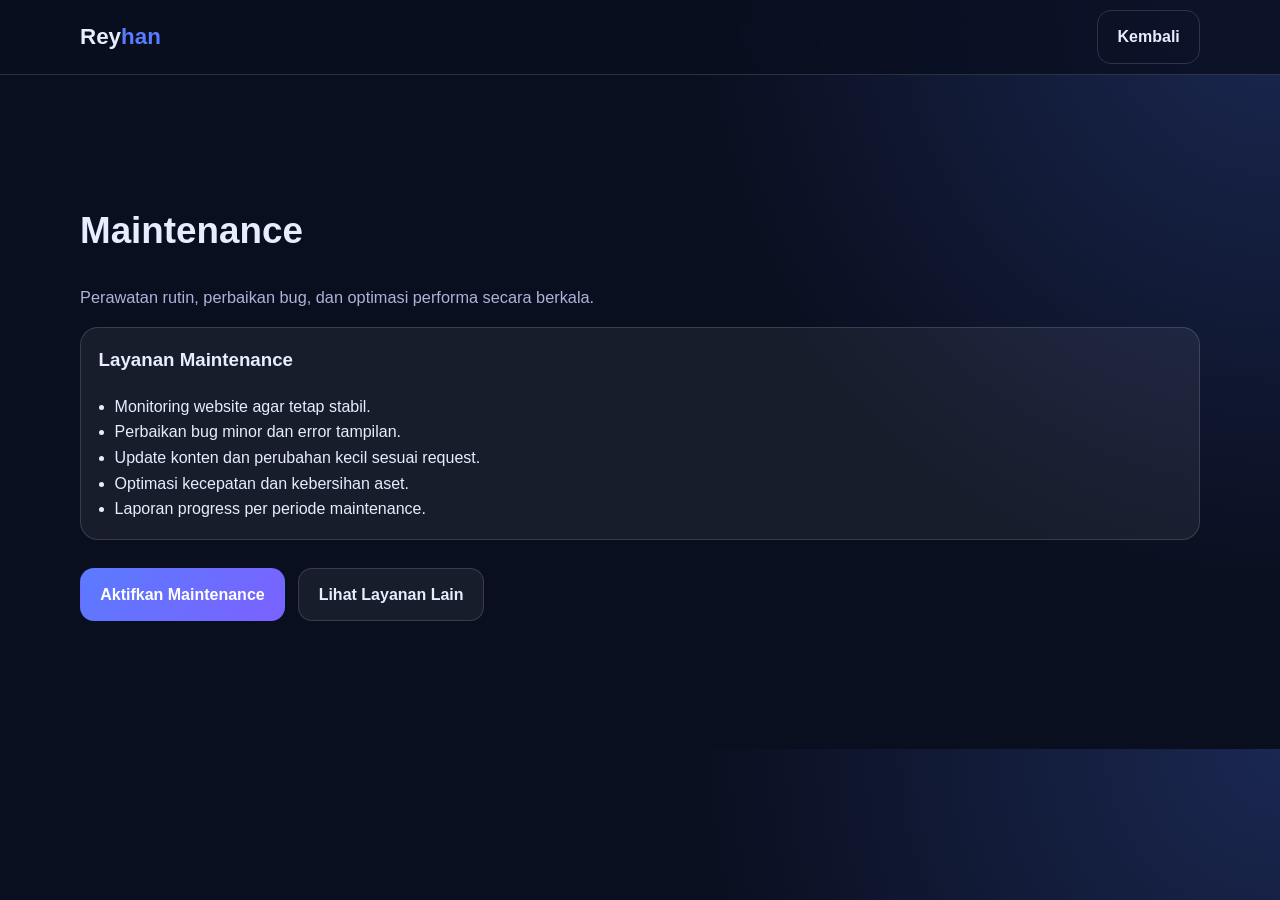
<file: maintenance.html>
<!doctype html>
<html lang="id">
  <head>
    <meta charset="UTF-8" />
    <meta name="viewport" content="width=device-width, initial-scale=1.0" />
    <meta
      name="description"
      content="Layanan Maintenance Reyhan: perawatan website rutin, perbaikan bug, dan optimasi performa berkala."
    />
    <title>Maintenance | Reyhan</title>
    <link rel="stylesheet" href="style.css" />
  </head>
  <body>
    <header class="header">
      <nav class="container nav">
        <a href="index.html#services" class="logo">Rey<span>han</span></a>
        <div class="nav-actions">
          <a class="btn btn-outline" href="index.html#services">Kembali</a>
        </div>
      </nav>
    </header>

    <main>
      <section class="section">
        <div class="container reveal visible">
          <h1 class="section-title">Maintenance</h1>
          <p class="contact-intro">
            Perawatan rutin, perbaikan bug, dan optimasi performa secara berkala.
          </p>

          <div class="about-box">
            <h3>Layanan Maintenance</h3>
            <ul>
              <li>Monitoring website agar tetap stabil.</li>
              <li>Perbaikan bug minor dan error tampilan.</li>
              <li>Update konten dan perubahan kecil sesuai request.</li>
              <li>Optimasi kecepatan dan kebersihan aset.</li>
              <li>Laporan progress per periode maintenance.</li>
            </ul>
          </div>

          <div class="hero-actions">
            <a class="btn btn-primary" href="index.html#contact">Aktifkan Maintenance</a>
            <a class="btn btn-secondary" href="index.html#services">Lihat Layanan Lain</a>
          </div>
        </div>
      </section>
    </main>
  </body>
</html>
</file>
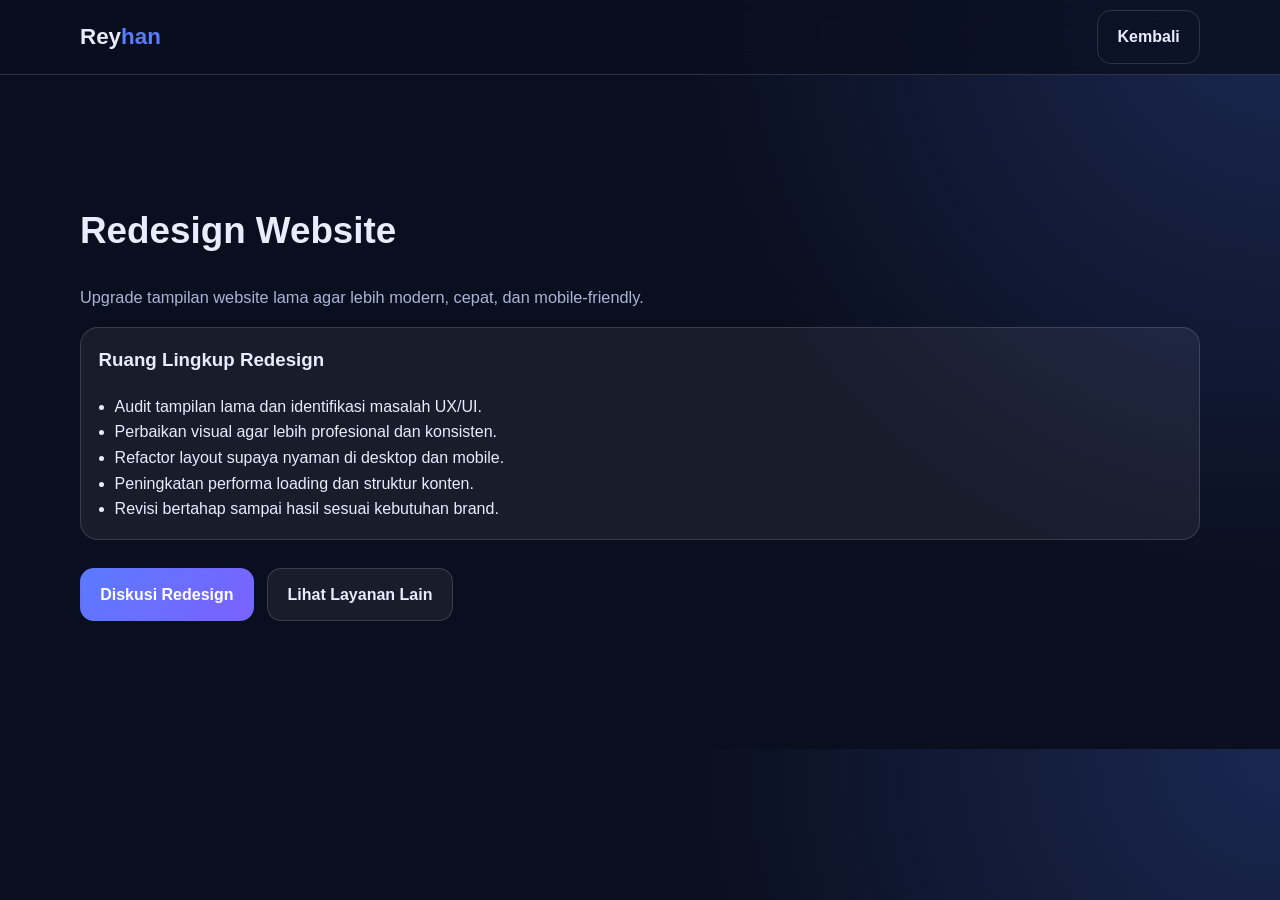
<file: redesign-website.html>
<!doctype html>
<html lang="id">
  <head>
    <meta charset="UTF-8" />
    <meta name="viewport" content="width=device-width, initial-scale=1.0" />
    <meta
      name="description"
      content="Layanan Redesign Website Reyhan: upgrade website lama jadi modern, cepat, dan mobile-friendly."
    />
    <title>Redesign Website | Reyhan</title>
    <link rel="stylesheet" href="style.css" />
  </head>
  <body>
    <header class="header">
      <nav class="container nav">
        <a href="index.html#services" class="logo">Rey<span>han</span></a>
        <div class="nav-actions">
          <a class="btn btn-outline" href="index.html#services">Kembali</a>
        </div>
      </nav>
    </header>

    <main>
      <section class="section">
        <div class="container reveal visible">
          <h1 class="section-title">Redesign Website</h1>
          <p class="contact-intro">
            Upgrade tampilan website lama agar lebih modern, cepat, dan mobile-friendly.
          </p>

          <div class="about-box">
            <h3>Ruang Lingkup Redesign</h3>
            <ul>
              <li>Audit tampilan lama dan identifikasi masalah UX/UI.</li>
              <li>Perbaikan visual agar lebih profesional dan konsisten.</li>
              <li>Refactor layout supaya nyaman di desktop dan mobile.</li>
              <li>Peningkatan performa loading dan struktur konten.</li>
              <li>Revisi bertahap sampai hasil sesuai kebutuhan brand.</li>
            </ul>
          </div>

          <div class="hero-actions">
            <a class="btn btn-primary" href="index.html#contact">Diskusi Redesign</a>
            <a class="btn btn-secondary" href="index.html#services">Lihat Layanan Lain</a>
          </div>
        </div>
      </section>
    </main>
  </body>
</html>
</file>
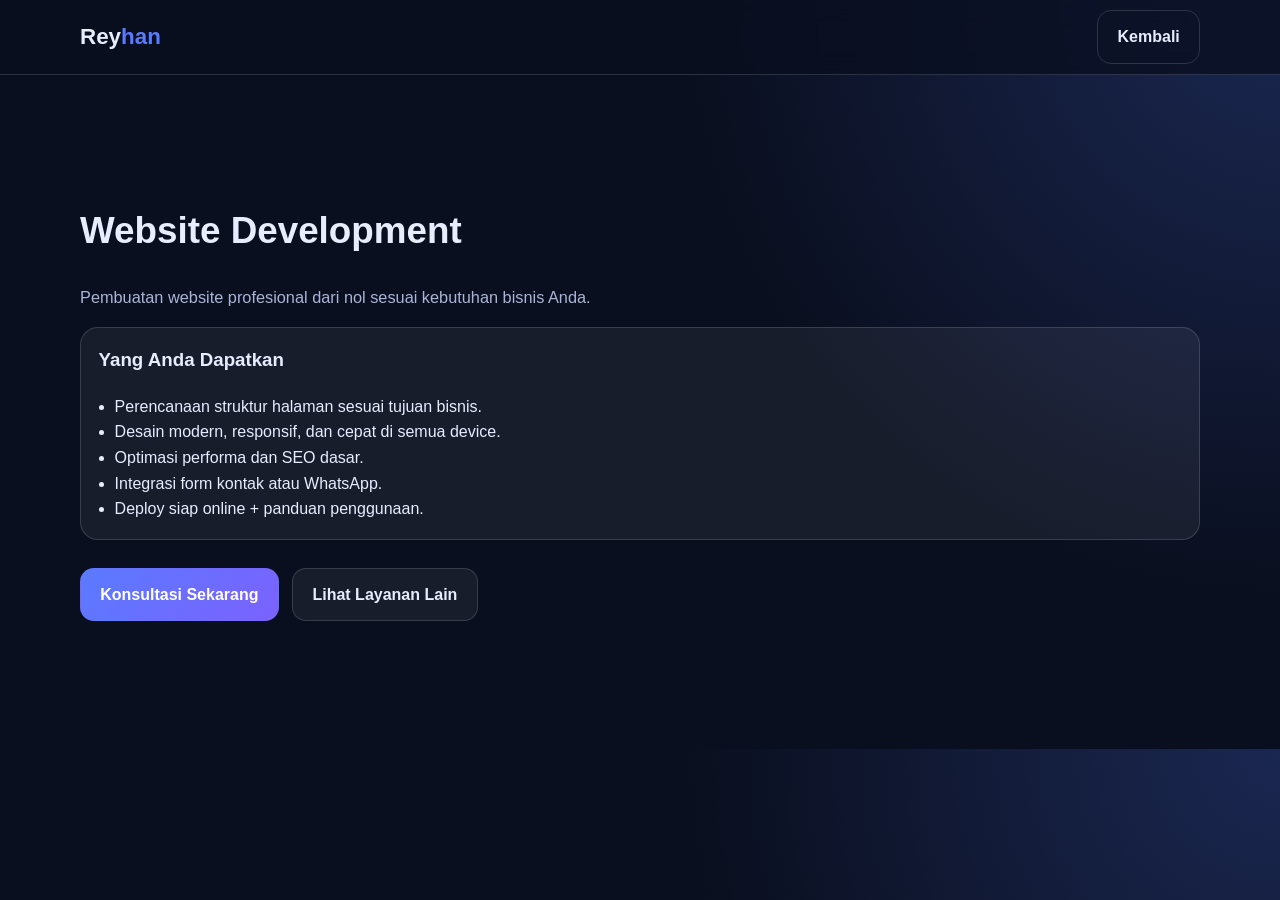
<file: website-development.html>
<!doctype html>
<html lang="id">
  <head>
    <meta charset="UTF-8" />
    <meta name="viewport" content="width=device-width, initial-scale=1.0" />
    <meta
      name="description"
      content="Layanan Website Development Reyhan: pembuatan website profesional dari nol sesuai kebutuhan bisnis."
    />
    <title>Website Development | Reyhan</title>
    <link rel="stylesheet" href="style.css" />
  </head>
  <body>
    <header class="header">
      <nav class="container nav">
        <a href="index.html#services" class="logo">Rey<span>han</span></a>
        <div class="nav-actions">
          <a class="btn btn-outline" href="index.html#services">Kembali</a>
        </div>
      </nav>
    </header>

    <main>
      <section class="section">
        <div class="container reveal visible">
          <h1 class="section-title">Website Development</h1>
          <p class="contact-intro">
            Pembuatan website profesional dari nol sesuai kebutuhan bisnis Anda.
          </p>

          <div class="about-box">
            <h3>Yang Anda Dapatkan</h3>
            <ul>
              <li>Perencanaan struktur halaman sesuai tujuan bisnis.</li>
              <li>Desain modern, responsif, dan cepat di semua device.</li>
              <li>Optimasi performa dan SEO dasar.</li>
              <li>Integrasi form kontak atau WhatsApp.</li>
              <li>Deploy siap online + panduan penggunaan.</li>
            </ul>
          </div>

          <div class="hero-actions">
            <a class="btn btn-primary" href="index.html#contact">Konsultasi Sekarang</a>
            <a class="btn btn-secondary" href="index.html#services">Lihat Layanan Lain</a>
          </div>
        </div>
      </section>
    </main>
  </body>
</html>
</file>
<file: style.css>
:root {
  --bg: #0a0f1f;
  --bg-soft: #121a2f;
  --text: #e7ecff;
  --muted: #aab4d8;
  --primary: #5a7bff;
  --primary-2: #7b61ff;
  --card: rgba(255, 255, 255, 0.06);
  --border: rgba(255, 255, 255, 0.14);
  --success: #6ee7b7;
  --ease-standard: cubic-bezier(0.22, 1, 0.36, 1);
}

body.light {
  --bg: #f5f7ff;
  --bg-soft: #e9eeff;
  --text: #131a2b;
  --muted: #4f5b78;
  --primary: #3553d5;
  --primary-2: #6947e6;
  --card: #ffffff;
  --border: rgba(19, 26, 43, 0.12);
}

* {
  box-sizing: border-box;
}

html {
  scroll-behavior: smooth;
}

body {
  margin: 0;
  font-family: "Inter", sans-serif;
  background: radial-gradient(circle at top right, #1a2751, var(--bg) 40%);
  color: var(--text);
  line-height: 1.6;
  overflow-x: hidden;
  transition: background 0.35s ease, color 0.35s ease;
}

body.light {
  background: radial-gradient(circle at top right, #ffffff, var(--bg) 42%);
}

.page-loader {
  position: fixed;
  inset: 0;
  z-index: 100;
  background: var(--bg);
  display: grid;
  place-items: center;
  transition: opacity 0.35s ease, visibility 0.35s ease;
}

.page-loader.hide {
  opacity: 0;
  visibility: hidden;
}

.loader-card {
  width: min(460px, 86vw);
  height: 12px;
  background: color-mix(in srgb, var(--text) 10%, transparent);
  border-radius: 999px;
  overflow: hidden;
}

.loader-shimmer {
  width: 40%;
  height: 100%;
  background: linear-gradient(90deg, transparent, var(--primary), transparent);
  animation: shimmer 1.1s linear infinite;
}

@keyframes shimmer {
  from {
    transform: translateX(-120%);
  }
  to {
    transform: translateX(260%);
  }
}

a {
  color: inherit;
  text-decoration: none;
  -webkit-tap-highlight-color: transparent;
}

button,
input,
textarea {
  -webkit-tap-highlight-color: transparent;
}

.container {
  width: min(1120px, 92%);
  margin: 0 auto;
}

.section {
  padding: 5rem 0;
}

.section-title {
  font-size: clamp(1.7rem, 3vw, 2.3rem);
  margin-bottom: 1.5rem;
}

.header {
  position: sticky;
  top: 0;
  z-index: 30;
  backdrop-filter: blur(12px);
  background: color-mix(in srgb, var(--bg) 78%, transparent);
  border-bottom: 1px solid var(--border);
}

.nav {
  min-height: 74px;
  display: flex;
  justify-content: space-between;
  align-items: center;
  gap: 1rem;
}

.logo {
  font-size: 1.4rem;
  font-weight: 800;
}

.logo span {
  color: var(--primary);
}

.nav-menu {
  display: flex;
  gap: 1.2rem;
  list-style: none;
  margin: 0;
  padding: 0;
}

.nav-menu a {
  position: relative;
  font-weight: 600;
  color: var(--muted);
  transition: color 0.22s var(--ease-standard);
}

.nav-menu a::after {
  content: "";
  position: absolute;
  left: 0;
  bottom: -4px;
  width: 100%;
  height: 2px;
  border-radius: 999px;
  transform: scaleX(0);
  transform-origin: left;
  background: linear-gradient(120deg, var(--primary), var(--primary-2));
  transition: transform 0.22s var(--ease-standard);
}

.nav-menu a:hover,
.nav-menu a.active {
  color: var(--text);
}

.nav-menu a:hover::after,
.nav-menu a.active::after {
  transform: scaleX(1);
}

.nav-actions {
  display: flex;
  align-items: center;
  gap: 0.7rem;
}

.theme-toggle,
.lang-toggle,
.nav-toggle,
.back-to-top {
  border: 1px solid var(--border);
  background: var(--card);
  color: var(--text);
  cursor: pointer;
  transition: transform 0.22s var(--ease-standard), box-shadow 0.22s var(--ease-standard);
}

.theme-toggle:hover,
.lang-toggle:hover,
.nav-toggle:hover,
.back-to-top:hover {
  transform: translateY(-2px);
  box-shadow: 0 10px 20px rgba(0, 0, 0, 0.22);
}

.theme-toggle {
  width: 42px;
  height: 42px;
  border-radius: 12px;
}

.lang-toggle {
  min-width: 58px;
  height: 42px;
  border-radius: 12px;
  padding: 0 0.7rem;
  font-weight: 700;
  font-size: 0.82rem;
}

.nav-toggle {
  display: none;
  width: 42px;
  height: 42px;
  border-radius: 12px;
  padding: 0.4rem;
}

.nav-toggle span {
  display: block;
  height: 2px;
  margin: 5px 0;
  background: var(--text);
}

.hero-grid {
  display: grid;
  grid-template-columns: 1.25fr 0.9fr;
  gap: 2rem;
  align-items: center;
}

.hero-badge {
  display: inline-block;
  padding: 0.4rem 0.85rem;
  border-radius: 999px;
  font-size: 0.82rem;
  border: 1px solid var(--border);
  background: color-mix(in srgb, var(--primary) 22%, transparent);
}

.hero h1 {
  font-size: clamp(2rem, 5vw, 3.7rem);
  line-height: 1.15;
  margin: 1rem 0;
}

.hero h1 span {
  background: linear-gradient(120deg, var(--primary), var(--primary-2));
  background-clip: text;
  -webkit-background-clip: text;
  -webkit-text-fill-color: transparent;
}

#typing-text {
  display: inline-block;
  min-height: 1.2em;
  min-width: 22ch;
  vertical-align: top;
}

.hero-desc {
  max-width: 640px;
  color: var(--muted);
}

.hero-actions {
  margin: 1.7rem 0 2rem;
  display: flex;
  gap: 0.85rem;
}

.btn {
  display: inline-flex;
  align-items: center;
  justify-content: center;
  gap: 0.4rem;
  border-radius: 14px;
  border: 1px solid transparent;
  font-weight: 700;
  padding: 0.82rem 1.2rem;
  transition: transform 0.2s var(--ease-standard), box-shadow 0.2s var(--ease-standard), filter 0.2s var(--ease-standard);
}

.btn:hover {
  transform: translateY(-2px);
}

.btn:active,
.is-pressed {
  transform: translateY(0) scale(0.98);
}

.btn-primary {
  background: linear-gradient(135deg, var(--primary), var(--primary-2));
  color: #fff;
}

.btn-outline {
  border-color: var(--border);
  background: transparent;
}

.btn-secondary {
  background: var(--card);
  border-color: var(--border);
}

.hero-stats {
  display: grid;
  grid-template-columns: repeat(3, minmax(0, 1fr));
  gap: 0.8rem;
}

.hero-stats article {
  border: 1px solid var(--border);
  background: var(--card);
  border-radius: 16px;
  padding: 1rem;
}

.hero-stats h3 {
  margin: 0;
  font-size: 1.4rem;
}

.hero-stats p {
  margin: 0.2rem 0 0;
  color: var(--muted);
  font-size: 0.9rem;
}

.hero-card {
  border: 1px solid var(--border);
  background: var(--card);
  border-radius: 26px;
  padding: 1.4rem;
  transition: transform 0.24s var(--ease-standard), box-shadow 0.24s var(--ease-standard);
}

.avatar {
  width: 60px;
  height: 60px;
  display: grid;
  place-items: center;
  border-radius: 50%;
  font-size: 1.5rem;
  font-weight: 800;
  background: linear-gradient(135deg, var(--primary), var(--primary-2));
  color: #fff;
}

.hero-card ul {
  padding-left: 1.05rem;
  margin: 1rem 0;
  color: var(--muted);
}

.about {
  display: grid;
  grid-template-columns: 1.2fr 0.8fr;
  gap: 1.2rem;
}

.about-box,
.skill-card,
.project-card,
.service-grid article,
.contact-form {
  background: var(--card);
  border: 1px solid var(--border);
  border-radius: 18px;
  transition: transform 0.22s var(--ease-standard), box-shadow 0.22s var(--ease-standard), border-color 0.22s var(--ease-standard);
}

.about-box:hover,
.skill-card:hover,
.service-grid article:hover {
  transform: translateY(-4px);
  border-color: color-mix(in srgb, var(--primary) 55%, var(--border));
  box-shadow: 0 14px 26px rgba(0, 0, 0, 0.16);
}

.about-box {
  padding: 1.1rem;
}

.about-content {
  display: grid;
  gap: 1rem;
}

.about-lead {
  margin: 0;
  color: var(--muted);
  font-size: 1.03rem;
}

.about-panel {
  border: 1px solid var(--border);
  background: color-mix(in srgb, var(--card) 88%, transparent);
  border-radius: 16px;
  padding: 1rem;
}

.about-panel h3 {
  margin: 0 0 0.6rem;
}

.about-panel ul {
  margin: 0;
  padding-left: 1.05rem;
  color: var(--muted);
}

.about-panel li + li {
  margin-top: 0.45rem;
}

.about-box ul {
  margin: 0;
  padding-left: 1rem;
}

.about-box p {
  color: var(--muted);
}

.about-box h3 {
  margin-top: 0;
}

.about-box h3 + p {
  margin-top: 0.35rem;
}

.skills-grid,
.project-grid,
.service-grid {
  display: grid;
  gap: 1rem;
}

.skills-grid {
  grid-template-columns: repeat(2, minmax(0, 1fr));
}

.skill-card {
  padding: 1rem;
}

.skill-card h3 {
  margin: 0;
}

.skill-card p {
  margin: 0.5rem 0 0.8rem;
  color: var(--muted);
  font-size: 0.93rem;
}

.progress {
  height: 10px;
  border-radius: 99px;
  background: color-mix(in srgb, var(--text) 15%, transparent);
  overflow: hidden;
}

.progress span {
  display: block;
  height: 100%;
  border-radius: inherit;
  background: linear-gradient(120deg, var(--primary), var(--primary-2));
}

.section-top {
  display: flex;
  flex-wrap: wrap;
  justify-content: space-between;
  align-items: center;
  gap: 1rem;
}

.filters {
  display: flex;
  flex-wrap: wrap;
  gap: 0.5rem;
}

.filter-btn {
  border: 1px solid var(--border);
  background: transparent;
  color: var(--text);
  border-radius: 999px;
  padding: 0.45rem 0.9rem;
  font-weight: 600;
  cursor: pointer;
}

.filter-btn.active,
.filter-btn:hover {
  background: linear-gradient(130deg, var(--primary), var(--primary-2));
  border-color: transparent;
  color: #fff;
}

.project-grid {
  margin-top: 1rem;
  grid-template-columns: repeat(2, minmax(0, 1fr));
}

.project-card {
  padding: 1.1rem;
  transition: transform 0.25s ease, box-shadow 0.25s ease;
}

.project-image {
  min-height: 140px;
  border-radius: 12px;
  margin-bottom: 0.9rem;
  border: 1px solid var(--border);
  display: grid;
  place-items: center;
  color: #fff;
  font-weight: 700;
  background: linear-gradient(135deg, color-mix(in srgb, var(--primary) 70%, #2f3e7d), #1c2552);
}

.project-card:hover {
  transform: translateY(-5px);
  box-shadow: 0 16px 30px rgba(0, 0, 0, 0.18);
}

.project-card p {
  color: var(--muted);
}

.tags {
  display: flex;
  flex-wrap: wrap;
  gap: 0.45rem;
}

.tags span {
  font-size: 0.8rem;
  border-radius: 999px;
  border: 1px solid var(--border);
  padding: 0.22rem 0.7rem;
}

.project-actions {
  margin-top: 0.9rem;
  display: flex;
  gap: 0.65rem;
}

.project-actions a {
  border: 1px solid var(--border);
  border-radius: 10px;
  padding: 0.44rem 0.7rem;
  font-size: 0.86rem;
  font-weight: 600;
}

.project-actions a:hover {
  border-color: transparent;
  background: linear-gradient(130deg, var(--primary), var(--primary-2));
}

.service-grid {
  grid-template-columns: repeat(3, minmax(0, 1fr));
}

.service-link {
  display: block;
  height: 100%;
}

.service-grid article {
  padding: 1rem;
  height: 100%;
}

.service-grid p {
  color: var(--muted);
}

.testimonials-grid {
  display: grid;
  grid-template-columns: repeat(3, minmax(0, 1fr));
  gap: 1rem;
}

.testimonials-grid article {
  border: 1px solid var(--border);
  border-radius: 18px;
  padding: 1rem;
  background: var(--card);
}

.testimonials-grid p {
  margin-top: 0;
  color: var(--muted);
}

.testimonials-grid h3 {
  margin: 0.8rem 0 0.1rem;
}

.testimonials-grid span {
  font-size: 0.9rem;
  color: var(--muted);
}

.contact-intro {
  margin: 0 0 1rem;
  font-size: 1.02rem;
  color: var(--muted);
}

.contact-quick-actions {
  margin-bottom: 1rem;
  display: flex;
  flex-wrap: wrap;
  gap: 0.65rem;
}

.contact-quick-actions .btn {
  min-height: 46px;
  padding-inline: 1rem;
}

.contact .container {
  max-width: 860px;
}

.contact-form {
  padding: 1.35rem;
  display: grid;
  gap: 1rem;
  max-width: 100%;
  position: relative;
  background:
    linear-gradient(145deg, color-mix(in srgb, var(--card) 88%, transparent), color-mix(in srgb, var(--bg-soft) 45%, transparent));
  box-shadow:
    0 18px 38px rgba(0, 0, 0, 0.2),
    inset 0 1px 0 rgba(255, 255, 255, 0.05);
}

.contact-form label {
  display: grid;
  gap: 0.5rem;
  font-size: 1.02rem;
  font-weight: 600;
}

.honeypot {
  position: absolute;
  left: -9999px;
  opacity: 0;
  pointer-events: none;
}

.contact-form input,
.contact-form textarea {
  width: 100%;
  border: 1px solid var(--border);
  border-radius: 14px;
  background: color-mix(in srgb, var(--bg) 50%, transparent);
  color: var(--text);
  font: inherit;
  padding: 0.82rem 0.95rem;
  transition: border-color 0.2s ease, box-shadow 0.2s ease, background 0.2s ease;
}

.contact-form textarea {
  min-height: 145px;
  resize: vertical;
}

.contact-form input::placeholder,
.contact-form textarea::placeholder {
  color: color-mix(in srgb, var(--muted) 82%, #fff 18%);
}

.contact-form input:focus,
.contact-form textarea:focus {
  outline: none;
  border-color: color-mix(in srgb, var(--primary) 65%, white);
  box-shadow: 0 0 0 3px color-mix(in srgb, var(--primary) 22%, transparent);
  background: color-mix(in srgb, var(--bg-soft) 45%, transparent);
}

.contact-form input:focus-visible,
.contact-form textarea:focus-visible,
.btn:focus-visible,
.theme-toggle:focus-visible,
.lang-toggle:focus-visible,
.nav-toggle:focus-visible,
.back-to-top:focus-visible {
  outline: 2px solid color-mix(in srgb, var(--primary) 70%, #fff);
  outline-offset: 2px;
}

.contact-form .btn {
  margin-top: 0.2rem;
  min-height: 50px;
  letter-spacing: 0.2px;
  border-radius: 14px;
  box-shadow: 0 10px 26px color-mix(in srgb, var(--primary) 38%, transparent);
}

.contact-form .btn:hover {
  box-shadow: 0 14px 32px color-mix(in srgb, var(--primary) 46%, transparent);
}

#form-status {
  min-height: 1.5rem;
  font-weight: 500;
  color: var(--success);
}

.footer {
  border-top: 1px solid var(--border);
  padding: 1rem 0;
}

.footer-inner {
  display: flex;
  justify-content: space-between;
  align-items: center;
  gap: 0.8rem;
  flex-wrap: wrap;
}

.socials {
  display: flex;
  gap: 0.8rem;
  color: var(--muted);
}

.back-to-top {
  position: fixed;
  right: 20px;
  bottom: 20px;
  width: 44px;
  height: 44px;
  border-radius: 50%;
  opacity: 0;
  visibility: hidden;
  transition: all 0.25s ease;
  z-index: 40;
}

.back-to-top.show {
  opacity: 1;
  visibility: visible;
}

.cursor-glow {
  position: fixed;
  width: 300px;
  height: 300px;
  left: 0;
  top: 0;
  border-radius: 50%;
  pointer-events: none;
  background: radial-gradient(circle, color-mix(in srgb, var(--primary) 35%, transparent), transparent 62%);
  transform: translate(-50%, -50%);
  opacity: 0.65;
  z-index: -1;
}

.reveal {
  opacity: 0;
  transform: translateY(18px);
  transition: opacity 0.55s ease, transform 0.55s ease;
}

.reveal.visible {
  opacity: 1;
  transform: translateY(0);
}

.delay-1 {
  transition-delay: 0.1s;
}

@keyframes languageSwapIn {
  from {
    opacity: 0;
    transform: translateY(6px);
    filter: blur(1px);
  }
  to {
    opacity: 1;
    transform: translateY(0);
    filter: blur(0);
  }
}

body.language-switching [data-i18n],
body.language-switching .hero-desc,
body.language-switching .section-title,
body.language-switching .contact-intro,
body.language-switching #typing-text {
  animation: languageSwapIn 0.38s var(--ease-standard);
  will-change: transform, opacity, filter;
}

@media (min-width: 1200px) {
  .section {
    padding: 6rem 0;
  }

  .hero-grid {
    gap: 2.5rem;
  }
}

@media (min-width: 1024px) {
  .section-top {
    flex-wrap: nowrap;
    align-items: flex-end;
  }

  .hero-grid {
    grid-template-columns: minmax(0, 1.2fr) minmax(300px, 0.8fr);
    gap: 2.2rem;
    align-items: stretch;
  }

  .hero-content {
    display: flex;
    flex-direction: column;
    justify-content: center;
  }

  .hero-card {
    justify-self: end;
    width: 100%;
    max-width: 360px;
    display: flex;
    flex-direction: column;
  }

  .about {
    grid-template-columns: minmax(0, 1.2fr) minmax(290px, 0.8fr);
    align-items: stretch;
    gap: 1.4rem;
  }

  .about-box {
    height: 100%;
    display: flex;
    flex-direction: column;
    justify-content: center;
  }

  .service-grid article {
    height: 100%;
    display: flex;
    flex-direction: column;
  }

  .service-grid p {
    margin-top: auto;
  }
}

@media (max-width: 920px) {
  .section {
    padding: 4rem 0;
  }

  .hero-grid,
  .about {
    grid-template-columns: 1fr;
  }

  .project-grid,
  .service-grid,
  .testimonials-grid {
    grid-template-columns: 1fr;
  }

  .skills-grid {
    grid-template-columns: 1fr;
  }

  .hero-card {
    max-width: 620px;
  }
}

@media (max-width: 760px) {
  .container {
    width: min(1120px, 94%);
  }

  .nav {
    min-height: 68px;
  }

  .section-title {
    margin-bottom: 1rem;
  }

  .nav-toggle {
    display: block;
  }

  .nav-menu {
    position: absolute;
    left: 4%;
    right: 4%;
    top: 76px;
    display: grid;
    gap: 0.3rem;
    background: color-mix(in srgb, var(--bg) 90%, transparent);
    border: 1px solid var(--border);
    border-radius: 14px;
    padding: 0.7rem;
    opacity: 0;
    pointer-events: none;
    transform: translateY(-8px);
    transition: all 0.2s ease;
  }

  .nav-menu a {
    display: block;
    padding: 0.5rem 0.25rem;
  }

  .nav-menu.open {
    opacity: 1;
    pointer-events: auto;
    transform: translateY(0);
  }

  .hero-actions {
    flex-wrap: wrap;
  }

  .hero-actions .btn {
    flex: 1 1 180px;
  }

  .about-box:hover,
  .skill-card:hover,
  .service-grid article:hover,
  .project-card:hover,
  .btn:hover,
  .theme-toggle:hover,
  .lang-toggle:hover,
  .nav-toggle:hover,
  .back-to-top:hover {
    transform: none;
    box-shadow: none;
  }

  .hero-stats {
    grid-template-columns: repeat(2, minmax(0, 1fr));
  }

  .hero-stats article:last-child {
    grid-column: 1 / -1;
  }

  .contact-form {
    max-width: 100%;
  }

  .project-actions {
    flex-wrap: wrap;
  }

  .contact-quick-actions .btn {
    flex: 1 1 180px;
  }

}

@media (prefers-reduced-motion: reduce) {
  *,
  *::before,
  *::after {
    animation: none !important;
    transition-duration: 0.01ms !important;
    scroll-behavior: auto !important;
  }
}

@media (max-width: 480px) {
  .section {
    padding: 3.25rem 0;
  }

  .hero h1 {
    font-size: clamp(1.7rem, 8.5vw, 2.2rem);
  }

  #typing-text {
    min-width: 16ch;
  }

  .hero-badge {
    font-size: 0.75rem;
  }

  .about-box,
  .skill-card,
  .project-card,
  .service-grid article,
  .contact-form {
    border-radius: 14px;
  }

  .contact-form {
    padding: 1rem;
  }

  .contact-form input,
  .contact-form textarea {
    padding: 0.7rem 0.8rem;
  }

  .btn {
    width: 100%;
  }

  .cursor-glow {
    display: none;
  }
}
</file>
